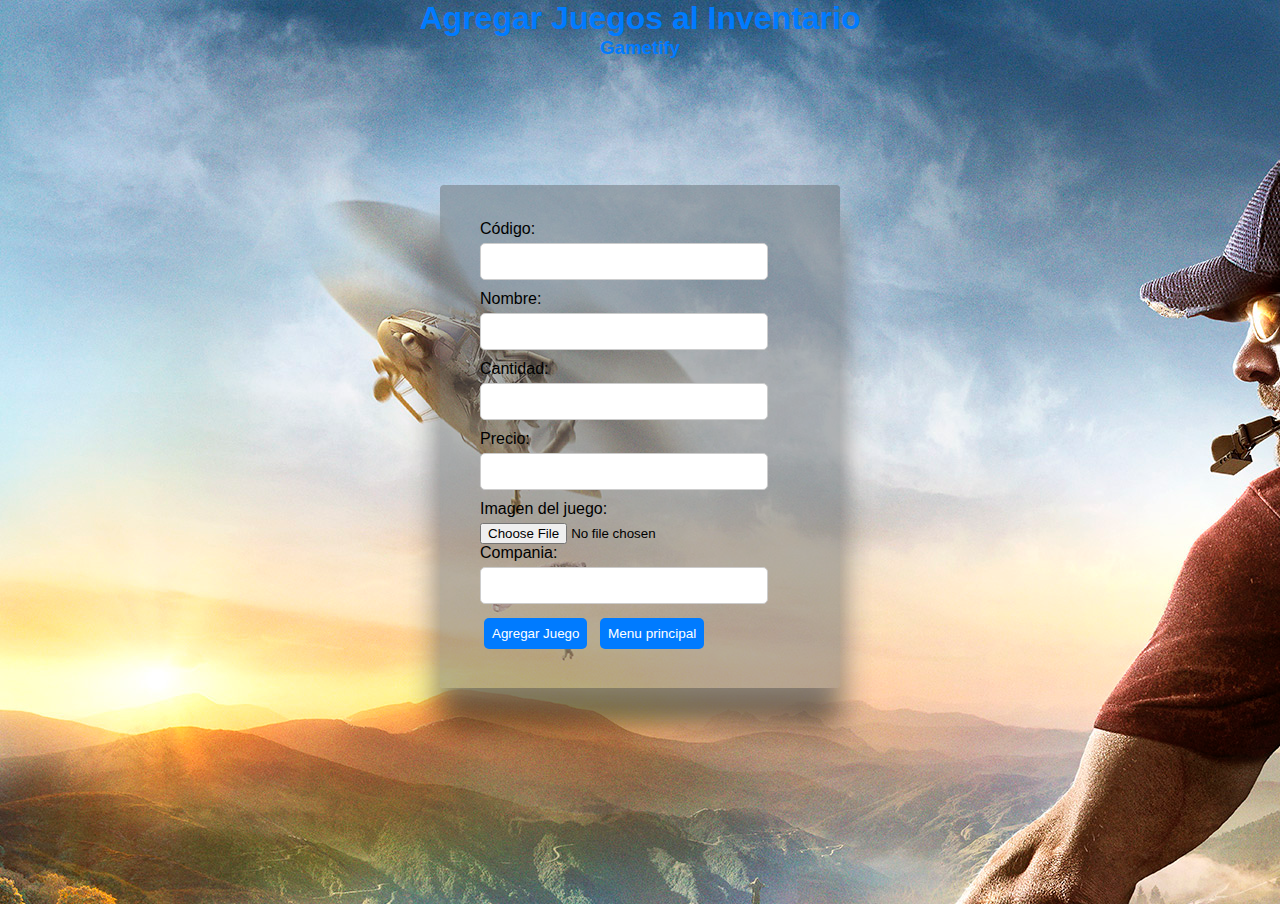
<file: altas.html>
<!DOCTYPE html>
<html lang="es">

<head>
    <meta charset="UTF-8">
    <meta http-equiv="X-UA-Compatible" content="IE=edge">
    <meta name="viewport" content="width=device-width, initial-scale=1.0">
    <title>Agregar Juego</title>
    <link rel="stylesheet" href="static/css/estilos.css">
</head>

<body>
    <div class="confondo">
        <h1>Agregar Juegos al Inventario</h1>
        <h3>Gametify</h3>
        <br><br><br><br><br><br><br>
        <!--enctype="multipart/form-data" es necesario para enviar archivos al back.-->
        <form id="formulario" enctype="multipart/form-data">
            <label for="codigo">Código:</label>
            <input type="number" id="codigo" name="codigo" required><br>
            <label for="nombre">Nombre:</label>
            <input type="text" id="nombre" name="nombre" required><br>
            <label for="cantidad">Cantidad:</label>
            <input type="number" id="cantidad" name="cantidad" required><br>
            <label for="precio">Precio:</label>
            <input type="number" step="0.01" id="precio" name="precio" required><br>
            <label for="imagenProducto">Imagen del juego:</label>
            <input type="file" id="imagenProducto" name="imagen">
            <label for="companiaJuego">Compania:</label>
            <input type="number" id="companiaJuego" name="compania">
            <button type="submit">Agregar Juego</button>
            <a href="index.html">Menu principal</a>
        </form>
        <br><br><br><br><br><br><br><br><br><br><br><br>
    </div>
    
    <script src="altas.js"></script>
</body>
</html>
</file>
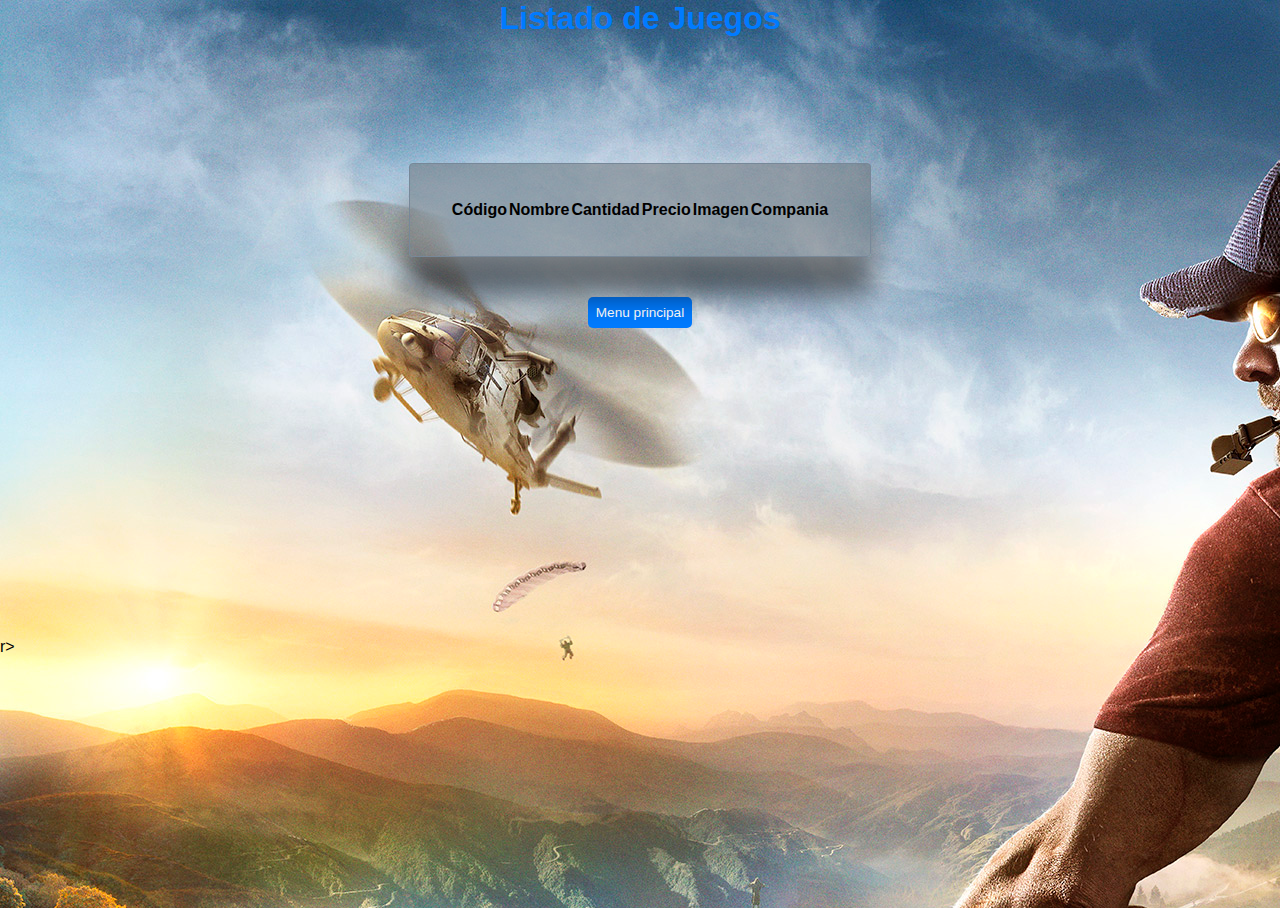
<file: listado.html>
<!DOCTYPE html>
<html lang="es">
<head>
    <meta charset="UTF-8">
    <meta http-equiv="X-UA-Compatible" content="IE=edge">
    <meta name="viewport" content="width=device-width, initial-scale=1.0">
    <title>Listado de Juegos</title>
    <link rel="stylesheet" href="static/css/estilos.css">
</head>
<body>
    <div class="confondo">
        <h1>Listado de Juegos</h1>
    <h3>      </h3>
    <br><br><br><br><br><br><br>
    <table>
        <thead>
            <tr>
                <th>Código</th>
                <th>Nombre</th>
                <th>Cantidad</th>
                <th align="right">Precio</th>
                <th>Imagen</th>
                <th align="right">Compania</th>
            </tr>
        </thead>
        <tbody id="tablaJuegos"> </tbody>
    </table>
    <br><br>
    <div class="contenedor-centrado">
         <a href="index.html">Menu principal</a>
    </div>
    <br><br><br><br><br><br><br><br><br><br><br><br><br><br><br><br><br>r><br><br><br><br><br><br><br><br><br><br><br><br><br><br><br>
    </div>
    
    <script src="listado.js"></script>
</body>
</html>
</file>
<file: static/css/estilos.css>
/* Estilos para todo el proyecto */
*{
    margin: 0;
    padding: 0;
    box-sizing: border-box;
    font-family: Verdana, Geneva, Tahoma, sans-serif;

}
body {
    font-family: Arial, sans-serif;
    background-color: rgb(28, 21, 61);
    }
    .contenedor-centrado {
    display: flex;
    width: 100%;
    justify-content: center;
    }
    p {
    background-color: #f9f9f9;
    max-width: 400px;
    margin: 0 auto;
    padding: 20px;
    }
    h1, h2, h3, h4, h5, h6 {
        text-align: center;
color: #007bff;

}
form {
max-width: 400px;
margin: 0 auto;
padding: 20px;
background-color: white;
background: #686d6f7a;
padding: 35px 40px;
border-radius: 4px;
z-index: 1;
overflow: hidden;
box-shadow: 0px 12px 31px #ffffff52, 0px 36px 31px #000000a1;
animation: login 0.88s ease;
}
table {
max-width: 90%;
margin: 0 auto;
background-color: white;
border: 1px solid lightslategray;
position: relative;
background: #686d6f7a;
padding: 35px 40px;
border-radius: 4px;
z-index: 1;
overflow: hidden;
box-shadow: 0px 12px 31px #ffffff52, 0px 36px 31px #000000a1;
animation: login 0.88s ease;
}
label {
display: block;
margin-bottom: 5px;
}
input[type="text"], input[type="number"], textarea {
width: 90%;
padding: 10px;
margin-bottom: 10px;
border: 1px solid #cccccc;
border-radius: 5px;
}
input[type="submit"] {
padding: 10px;
background-color: #007bff;
color: #ffffff;
border: none;
border-radius: 5px;
cursor: pointer;
}

input[type="submit"]:hover {
background-color: #0056b3;
}
button {
    padding: 8px;
margin: 4px;
background-color: #007bff;
color: #ffffff;
border: none;
border-radius: 5px;
cursor: pointer;
}
button:hover {
background-color: #0056b3;
}
a {
padding: 8px;
margin: 4px;
background-color: #007bff;
color: #ffffff;
border: none;
border-radius: 5px;
cursor: pointer;
text-decoration: none;
font-size: 85%;
}
a:hover {
background-color: #cd7b00;
}

.confondo {
    background-image: url("/static/img/wallpapergr.jpg");
    height: auto;
    background-repeat: no-repeat;
}
</file>
